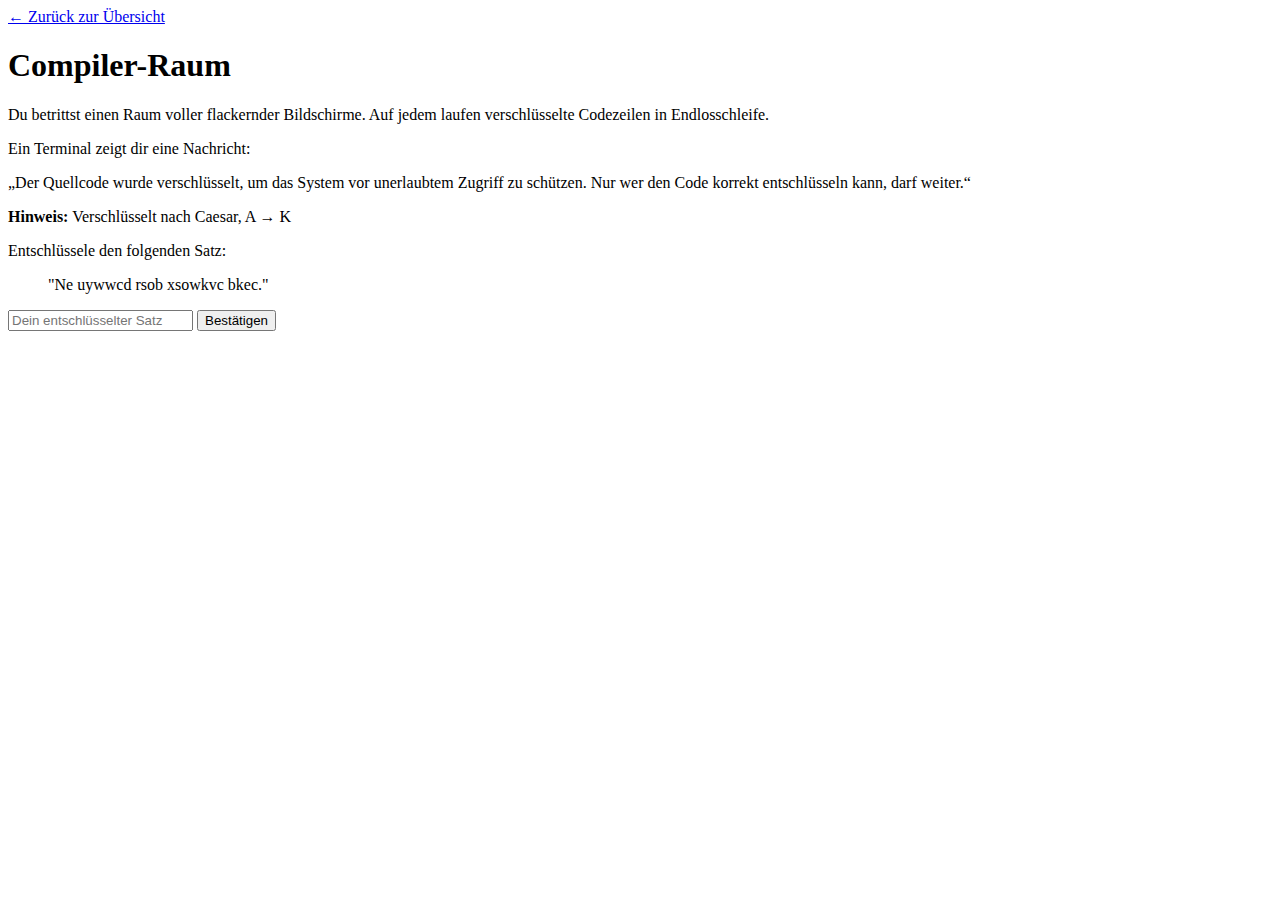
<file: compiler.html>
<!DOCTYPE html>
<html lang="de">
<head>
  <meta charset="UTF-8">
  <title>Compiler Raum</title>
  <link rel="stylesheet" href="style.css">
</head>
<body class="compiler">

  <a href="index.html" class="back-link">← Zurück zur Übersicht</a>

  <h1>Compiler-Raum</h1>

  <p>
    Du betrittst einen Raum voller flackernder Bildschirme.
    Auf jedem laufen verschlüsselte Codezeilen in Endlosschleife.
  </p>
  <p>Ein Terminal zeigt dir eine Nachricht:</p>

  <div class="story-box">
    „Der Quellcode wurde verschlüsselt, um das System vor unerlaubtem Zugriff zu schützen.
    Nur wer den Code korrekt entschlüsseln kann, darf weiter.“
  </div>

  <p><strong>Hinweis:</strong> Verschlüsselt nach Caesar, A → K</p>

  <div class="terminal">
    <p>Entschlüssele den folgenden Satz:</p>
    <blockquote>"Ne uywwcd rsob xsowkvc bkec."</blockquote>
    <input type="text" id="input" placeholder="Dein entschlüsselter Satz" autocomplete="off">
    <button onclick="checkAnswer()">Bestätigen</button>
  </div>

  <script src="compiler.js"></script>
  <script src="addkey.js"></script>
</body>
</html>
</file>
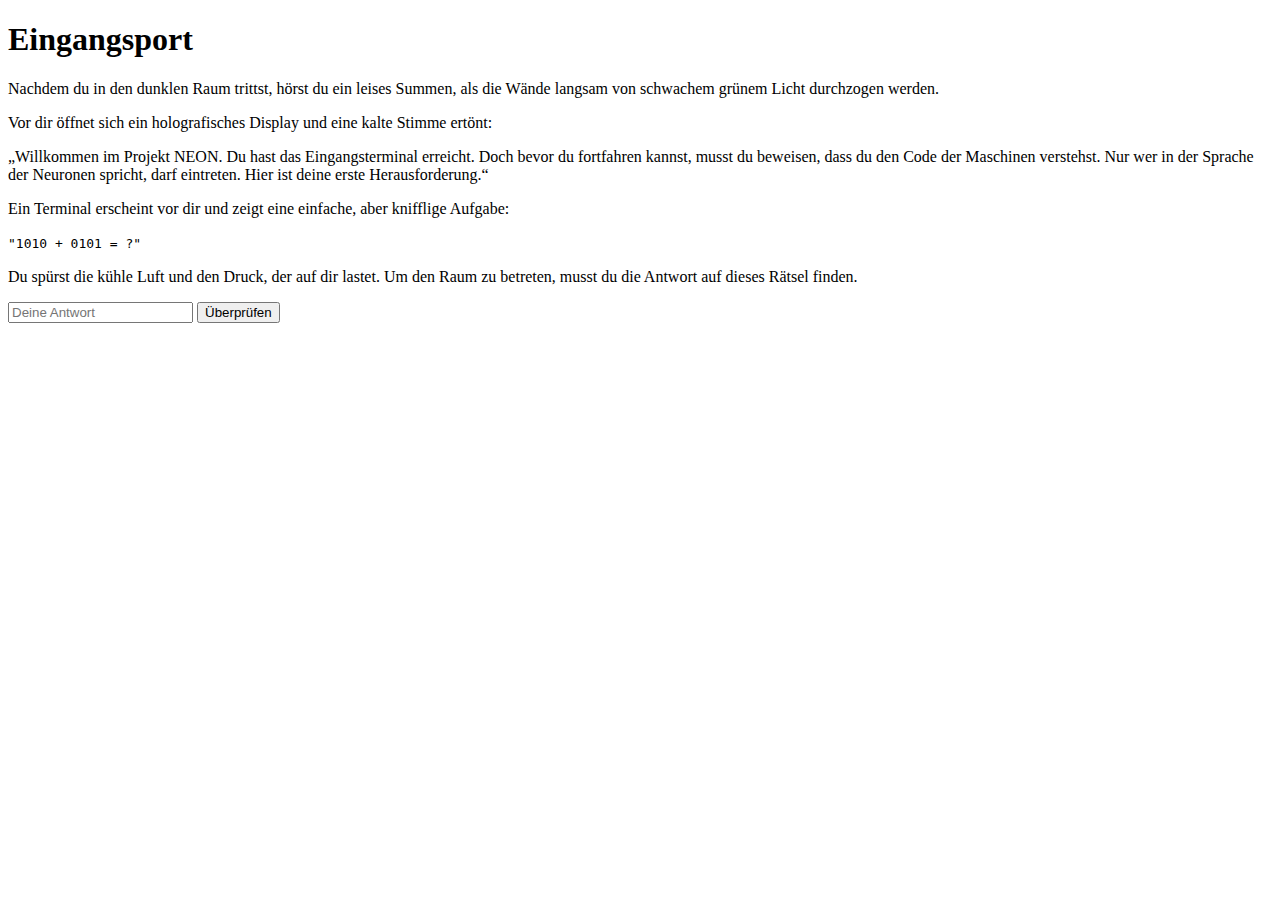
<file: eingang.html>
<!DOCTYPE html>
<html lang="de">
<head>
  <meta charset="UTF-8">
  <title>Raum: Eingang</title>
  <link rel="stylesheet" href="style.css">
</head>
<body>
    <h1>Eingangsport</h1>

    <p>Nachdem du in den dunklen Raum trittst, hörst du ein leises Summen, als die Wände langsam von schwachem grünem Licht durchzogen werden.</p>
    <p>Vor dir öffnet sich ein holografisches Display und eine kalte Stimme ertönt:</p>
    <div class="story-box">
        <p>„Willkommen im Projekt NEON. Du hast das Eingangsterminal erreicht. Doch bevor du fortfahren kannst, musst du beweisen, dass du den Code der Maschinen verstehst. Nur wer in der Sprache der Neuronen spricht, darf eintreten. Hier ist deine erste Herausforderung.“</p>
    </div>

    <p>Ein Terminal erscheint vor dir und zeigt eine einfache, aber knifflige Aufgabe:</p>

    <div class="terminal">
        <p><code>"1010 + 0101 = ?"</code></p>
    </div>
    <p>Du spürst die kühle Luft und den Druck, der auf dir lastet. Um den Raum zu betreten, musst du die Antwort auf dieses Rätsel finden.</p>

    <input type="text" id="input" placeholder="Deine Antwort">
    <button id="checkBtn" onclick="checkAnswer()">Überprüfen</button>

  <script src="eingang.js"></script>
</body>
</html>
</file>
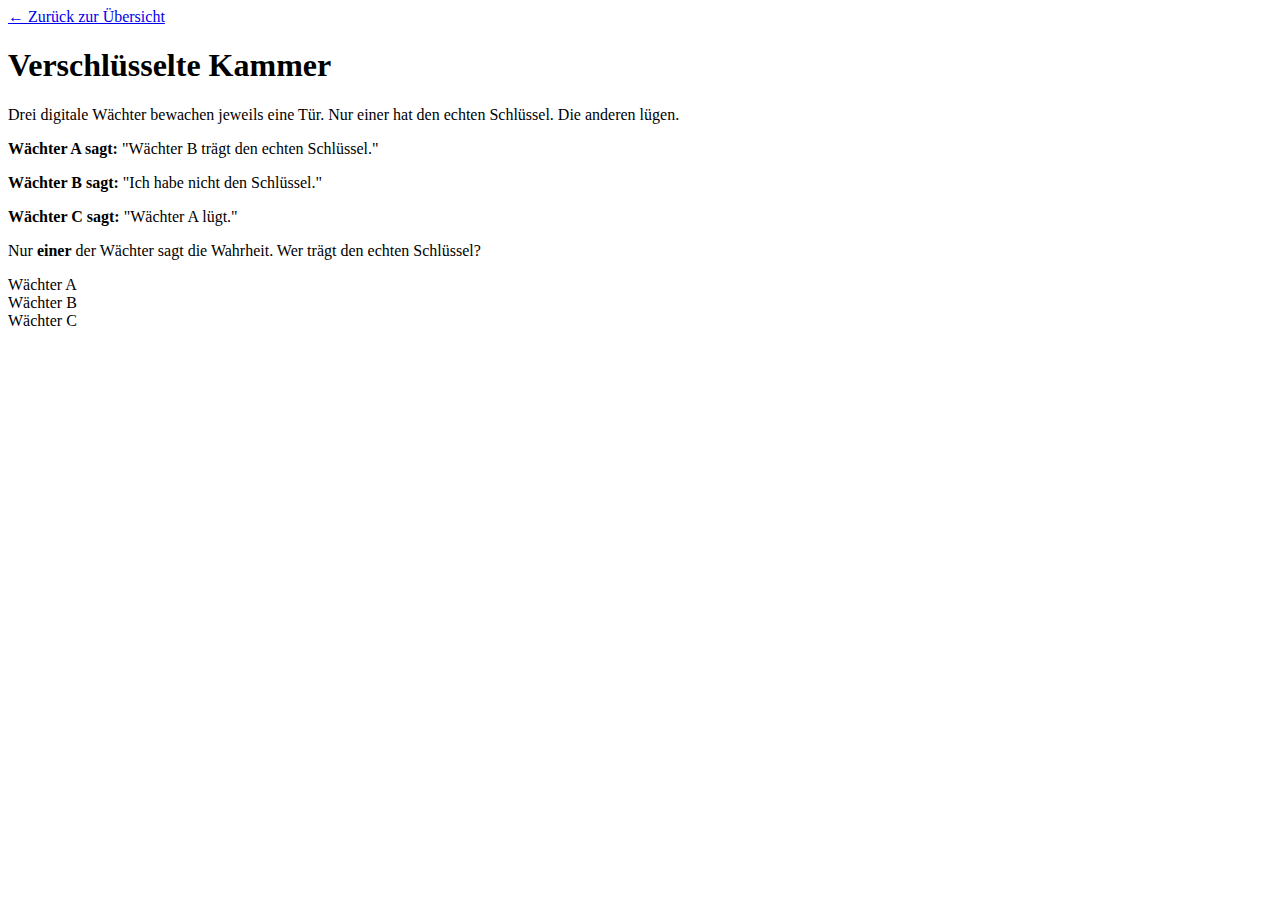
<file: kammer.html>
<!DOCTYPE html>
<html lang="de">
<head>
  <meta charset="UTF-8">
  <title>Verschlüsselte Kammer</title>
  <link rel="stylesheet" href="style.css">
  <script defer src="addkey.js"></script>
</head>
<body class="kammer">

  <!-- Zurück-Link -->
  <a href="index.html" class="back-link">← Zurück zur Übersicht</a>

  <h1>Verschlüsselte Kammer</h1>

  <!-- Story Text -->
  <p>Drei digitale Wächter bewachen jeweils eine Tür. Nur einer hat den echten Schlüssel. Die anderen lügen.</p>
  <div class="story-box">
    <p><strong>Wächter A sagt:</strong> "Wächter B trägt den echten Schlüssel."</p>
    <p><strong>Wächter B sagt:</strong> "Ich habe nicht den Schlüssel."</p>
    <p><strong>Wächter C sagt:</strong> "Wächter A lügt."</p>
    <p>Nur <strong>einer</strong> der Wächter sagt die Wahrheit. Wer trägt den echten Schlüssel?</p>
  </div>

  <!-- Boxen für die Antwort -->
  <div class="door-grid">
    <div class="kammer-door" onclick="checkDoor('A')">Wächter A</div>
    <div class="kammer-door" onclick="checkDoor('B')">Wächter B</div>
    <div class="kammer-door" onclick="checkDoor('C')">Wächter C</div>
  </div>

  <!-- Script für Kammer -->
  <script src="kammer.js"></script>
  <script src="addkey.js"></script>

</body>
</html>
</file>
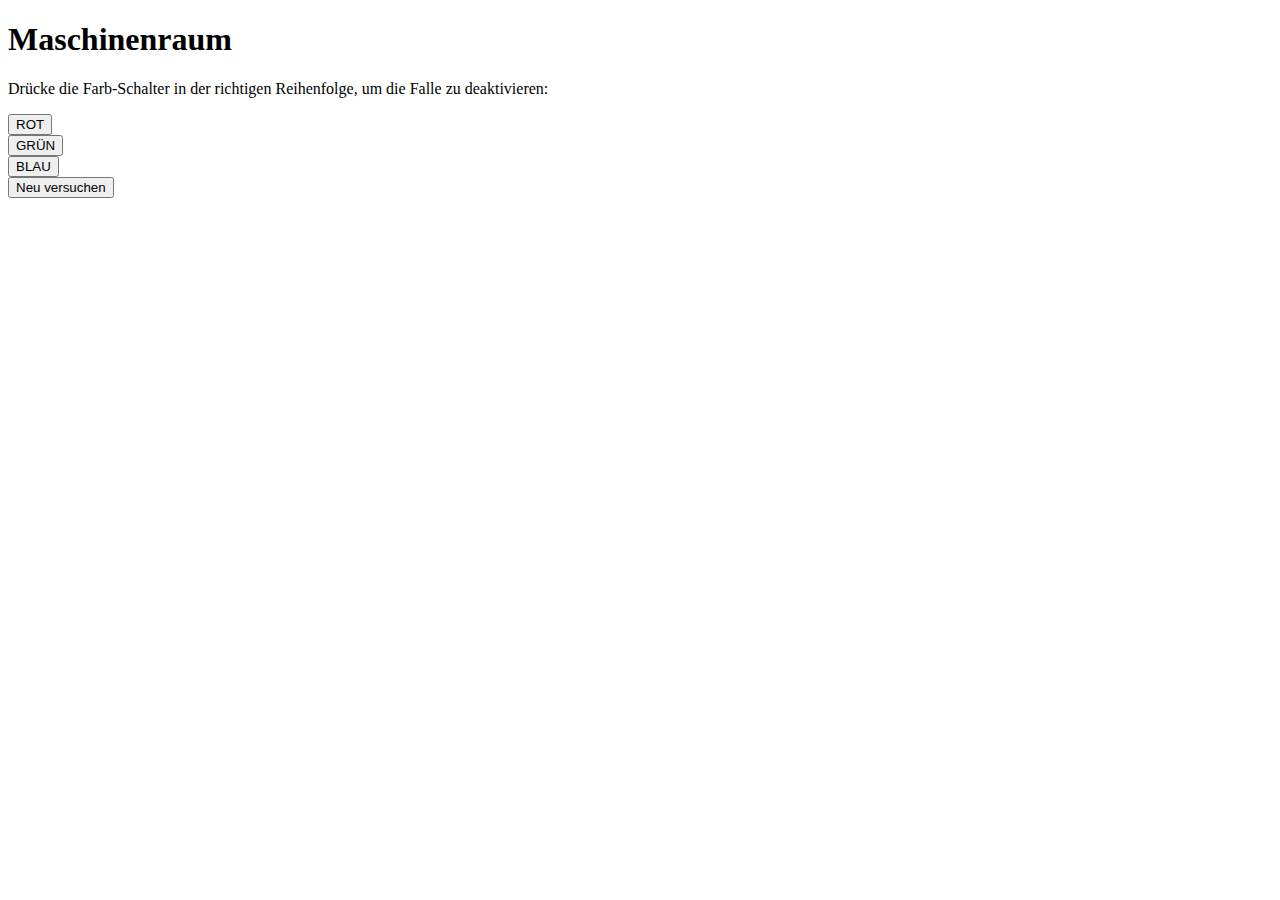
<file: maschinenraum.html>
<!DOCTYPE html>
<html lang="de">
<head>
  <meta charset="UTF-8">
  <title>Maschinenraum</title>
  <link rel="stylesheet" href="style.css">
</head>
<body class="maschinenraum">

  <h1>Maschinenraum</h1>

  <p>Drücke die Farb-Schalter in der richtigen Reihenfolge, um die Falle zu deaktivieren:</p>

  <div class="button-row">
    <div class="button-box">
      <button class="color-btn" value="red">ROT</button>
    </div>
    <div class="button-box">
      <button class="color-btn" value="green">GRÜN</button>
    </div>
    <div class="button-box">
      <button class="color-btn" value="blue">BLAU</button>
    </div>
  </div>

  <button id="reset-btn">Neu versuchen</button>

  <script src="maschinenraum.js"></script>
</body>
</html>
</file>
<file: style.css>

</file>
